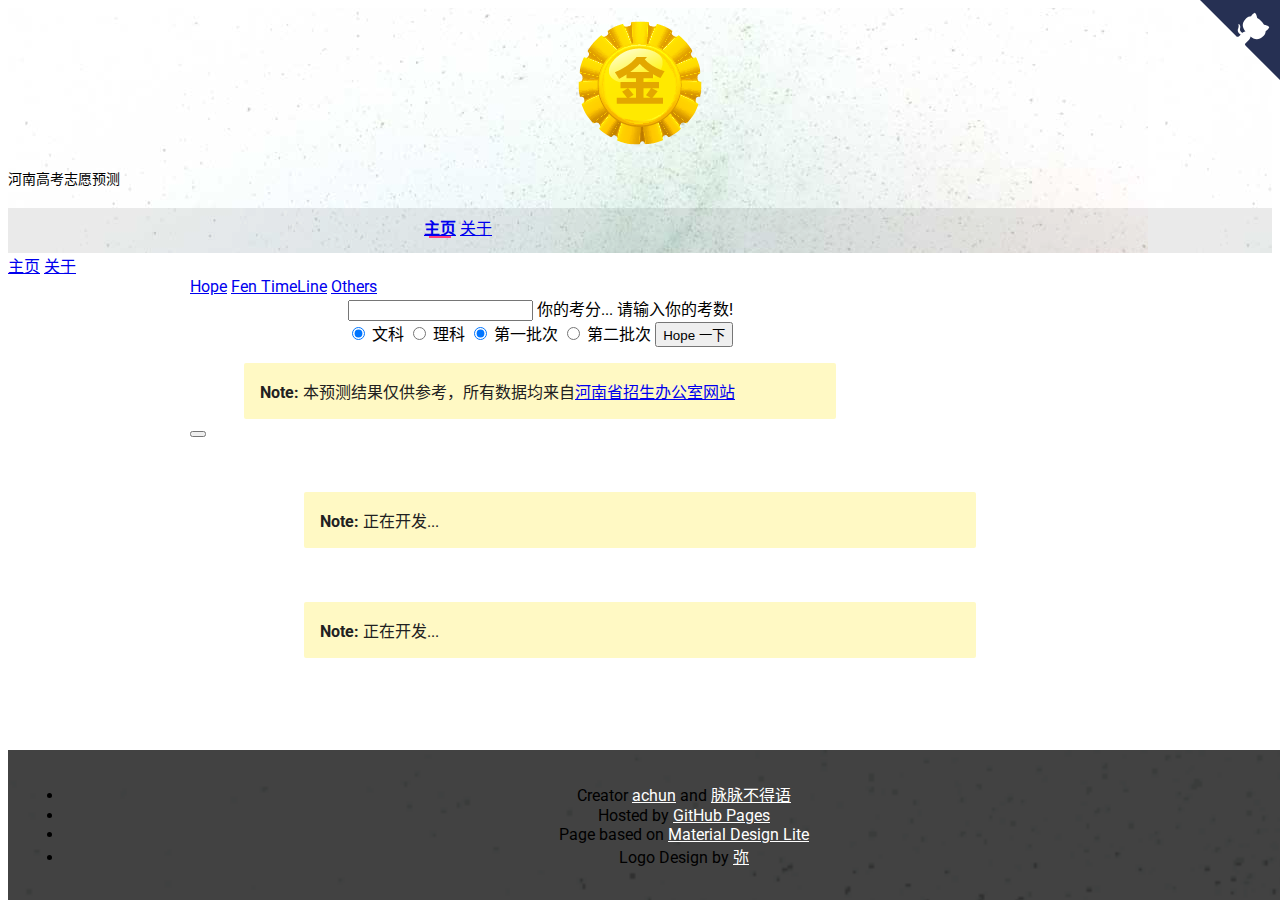
<file: index.html>
<!doctype html>
<!--
  Material Design Lite
  Copyright 2015 Google Inc. All rights reserved.

  Licensed under the Apache License, Version 2.0 (the "License");
  you may not use this file except in compliance with the License.
  You may obtain a copy of the License at

      https://www.apache.org/licenses/LICENSE-2.0

  Unless required by applicable law or agreed to in writing, software
  distributed under the License is distributed on an "AS IS" BASIS,
  WITHOUT WARRANTIES OR CONDITIONS OF ANY KIND, either express or implied.
  See the License for the specific language governing permissions and
  limitations under the License
-->
<html lang="zh-CN">

<head>
    <meta charset="utf-8">
    <meta http-equiv="X-UA-Compatible" content="IE=edge">
    <meta name="description" content="A portfolio template that uses Material Design Lite.">
    <meta name="viewport" content="width=device-width, initial-scale=1.0, minimum-scale=1.0">
    <title>河南高考志愿预测</title>
    <link rel="stylesheet" href="https://fonts.googleapis.com/css?family=Roboto:regular,bold,italic,thin,light,bolditalic,black,medium&amp;lang=en">
    <link rel="stylesheet" href="https://code.getmdl.io/1.3.0/material.orange-blue.min.css" />
    <link rel="stylesheet" type="text/css" href="css/dialog-polyfill-min.css">
    <link rel="stylesheet" type="text/css" href="css/components.css">
    <link rel="stylesheet" type="text/css" href="css/styles.css" />
    <link rel="stylesheet" type="text/css" href="css/backtotop.css">
    <link rel="stylesheet" href="https://fonts.googleapis.com/icon?family=Material+Icons">
</head>

<body>
    <a href="https://github.com/GDGZhengzhou/JinBang" class="github-corner" title="View source on Github" data-reactid="125">
        <svg width="80" height="80" viewBox="0 0 250 250" style="fill:#263053;color:#fff;position:fixed;top:0;border:0;right:0;" aria-hidden="true" data-reactid="126">
        <path d="M0,0 L115,115 L130,115 L142,142 L250,250 L250,0 Z" data-reactid="127"></path>
        <path d="M128.3,109.0 C113.8,99.7 119.0,89.6 119.0,89.6 C122.0,82.7 120.5,78.6 120.5,78.6 C119.2,72.0 123.4,76.3 123.4,76.3 C127.3,80.9 125.5,87.3 125.5,87.3 C122.9,97.6 130.6,101.9 134.4,103.2" fill="currentColor" style="transform-origin:130px 106px;" class="octo-arm" data-reactid="128"></path>
        <path d="M115.0,115.0 C114.9,115.1 118.7,116.5 119.8,115.4 L133.7,101.6 C136.9,99.2 139.9,98.4 142.2,98.6 C133.8,88.0 127.5,74.4 143.8,58.0 C148.5,53.4 154.0,51.2 159.7,51.0 C160.3,49.4 163.2,43.6 171.4,40.1 C171.4,40.1 176.1,42.5 178.8,56.2 C183.1,58.6 187.2,61.8 190.9,65.4 C194.5,69.0 197.7,73.2 200.1,77.6 C213.8,80.2 216.3,84.9 216.3,84.9 C212.7,93.1 206.9,96.0 205.4,96.6 C205.1,102.4 203.0,107.8 198.3,112.5 C181.9,128.9 168.3,122.5 157.7,114.1 C157.9,116.9 156.7,120.9 152.7,124.9 L141.0,136.5 C139.8,137.7 141.6,141.9 141.8,141.8 Z" fill="currentColor" class="octo-body" data-reactid="129"></path>
        </svg>
    </a>
    <div class="mdl-layout mdl-js-layout mdl-layout--fixed-header">
        <header class="mdl-layout__header mdl-layout__header--waterfall portfolio-header">
            <div class="mdl-layout__header-row portfolio-logo-row">
                <span class="mdl-layout__title">
                    <div class="portfolio-logo"></div>
                    <span class="mdl-typography--title">河南高考志愿预测</span>
                </span>
            </div>
            <div class="mdl-layout__header-row portfolio-navigation-row mdl-layout--large-screen-only">
                <nav class="mdl-navigation mdl-typography--body-1-force-preferred-font">
                    <a class="mdl-navigation__link is-active" href="index.html">主页</a>
                    <a class="mdl-navigation__link" href="about.html">关于</a>
                </nav>
            </div>
        </header>
        <div class="mdl-layout__drawer mdl-layout--small-screen-only">
            <nav class="mdl-navigation mdl-typography--body-1-force-preferred-font">
                <a class="mdl-navigation__link is-active" href="index.html">主页</a>
                <a class="mdl-navigation__link" href="about.html">关于</a>
            </nav>
        </div>
        <main class="mdl-layout__content">
            <div class="mdl-grid portfolio-max-width">
                <div class="mdl-cell mdl-cell--12-col">
                    <div class="mdl-tabs mdl-js-tabs mdl-js-ripple-effect">
                        <div class="mdl-tabs__tab-bar">
                            <a href="#hope-panel" class="mdl-tabs__tab is-active">Hope</a>
                            <a href="#fen-timeline-panel" class="mdl-tabs__tab">Fen TimeLine</a>
                            <a href="#others-panel" class="mdl-tabs__tab">Others</a>
                        </div>
                        <div class="mdl-tabs mdl-js-tabs mdl-js-ripple-effect">
                            <div class="mdl-tabs__panel is-active" id="hope-panel">
                                <div class="mdl-cell mdl-cell--12-col mdl-card mdl-shadow--4dp">
                                    <div class="mdl-grid portfolio-copy">
                                        <div class="mdl-cell mdl-cell--12-col">
                                            <center>
                                                <div>
                                                    <div class="mdl-textfield mdl-js-textfield mdl-textfield--floating-label">
                                                        <input id="exam-score" class="mdl-textfield__input" type="text" pattern="-?[0-9]*(\.[0-9]+)?" id="sample4">
                                                        <label class="mdl-textfield__label" for="sample4">你的考分...</label>
                                                        <span class="mdl-textfield__error">请输入你的考数!</span>
                                                    </div>
                                                    <label class="mdl-radio mdl-js-radio mdl-js-ripple-effect" for="kl-wenke">
                                                    <input type="radio" id="kl-wenke" class="mdl-radio__button" name="kl" value="1" checked>
                                                    <span class="mdl-radio__label">文科</span>
                                                </label>
                                                    <label class="mdl-radio mdl-js-radio mdl-js-ripple-effect" for="kl-like">
                                                    <input type="radio" id="kl-like" class="mdl-radio__button" name="kl" value="5">
                                                    <span class="mdl-radio__label">理科</span>
                                                </label>
                                                    <label class="mdl-radio mdl-js-radio mdl-js-ripple-effect" for="pc-first">
                                                    <input type="radio" id="pc-first" class="mdl-radio__button" name="pc" value="1" checked>
                                                    <span class="mdl-radio__label">第一批次</span>
                                                </label>
                                                    <label class="mdl-radio mdl-js-radio mdl-js-ripple-effect" for="pc-second">
                                                    <input type="radio" id="pc-second" class="mdl-radio__button" name="pc" value="2">
                                                    <span class="mdl-radio__label">第二批次</span>
                                                </label>
                                                    <!-- Accent-colored raised button with ripple -->
                                                    <button id="hope" class="mdl-button mdl-js-button mdl-button--raised mdl-js-ripple-effect mdl-button--accent" click="attemptHope();">
                                                  Hope 一下
                                                </button>
                                                </div>
                                            </center>
                                            <div class="mdl-components__warning"><b>Note: </b>本预测结果仅供参考，所有数据均来自<a href="http://www.heao.gov.cn/" target="_blank">河南省招生办公室网站</a></div>
                                        </div>
                                    </div>
                                </div>
                                <!-- MDL Progress Bar with Indeterminate Progress -->
                                <div id="loading-view" class="mdl-cell mdl-cell--12-col mdl-card mdl-shadow--4dp hide">
                                    <div class="mdl-grid">
                                        <div class="mdl-cell mdl-cell--12-col">
                                            <center>
                                                <div id="mdl-progress" class="mdl-progress mdl-js-progress mdl-progress__indeterminate"></div>
                                            </center>
                                        </div>
                                    </div>
                                </div>
                                <!-- MDL Toast -->
                                <div id="toast-view" class="mdl-js-snackbar mdl-snackbar">
                                    <div class="mdl-snackbar__text"></div>
                                    <button class="mdl-snackbar__action" type="button"></button>
                                </div>
                                <div id="hope-data-view" class="mdl-cell mdl-cell--12-col mdl-card mdl-shadow--4dp hide">
                                    <div class="mdl-grid">
                                        <div class="mdl-cell mdl-cell--12-col">
                                            <center>
                                                <h5>冲一冲</h5>
                                                <table class="mdl-data-table mdl-js-data-table">
                                                    <thead>
                                                        <tr>
                                                            <th>考分</th>
                                                            <th>上年投档线</th>
                                                            <th>竞争考生数</th>
                                                            <th>优势考生数</th>
                                                            <th>院校名称</th>
                                                        </tr>
                                                    </thead>
                                                    <tbody id="rush">
                                                    </tbody>
                                                </table>
                                            </center>
                                        </div>
                                        <div class="mdl-cell mdl-cell--12-col">
                                            <center>
                                                <h5>保一保</h5>
                                                <table class="mdl-data-table mdl-js-data-table">
                                                    <thead>
                                                        <tr>
                                                            <th>考分</th>
                                                            <th>上年投档线</th>
                                                            <th>竞争考生数</th>
                                                            <th>优势考生数</th>
                                                            <th>院校名称</th>
                                                        </tr>
                                                        </tr>
                                                    </thead>
                                                    <tbody id="keep">
                                                    </tbody>
                                                </table>
                                            </center>
                                        </div>
                                        <div class="mdl-cell mdl-cell--12-col">
                                            <center>
                                                <h5>稳一稳</h5>
                                                <table class="mdl-data-table mdl-js-data-table">
                                                    <thead>
                                                        <tr>
                                                            <th>考分</th>
                                                            <th>上年投档线</th>
                                                            <th>竞争考生数</th>
                                                            <th>优势考生数</th>
                                                            <th>院校名称</th>
                                                        </tr>
                                                    </thead>
                                                    <tbody id="steady">
                                                    </tbody>
                                                </table>
                                            </center>
                                        </div>
                                    </div>
                                </div>

                            </div>
                            <div class="mdl-tabs__panel" id="fen-timeline-panel">
                                <div class="mdl-cell mdl-cell--12-col mdl-card mdl-shadow--4dp">
                                    <br/>
                                    <br/>
                                    <div class="mdl-components__warning"><b>Note: </b>正在开发...</div>
                                </div>
                            </div>
                            <div class="mdl-tabs__panel" id="others-panel">
                                <div class="mdl-cell mdl-cell--12-col mdl-card mdl-shadow--4dp">
                                    <br/>
                                    <br/>
                                    <div class="mdl-components__warning"><b>Note: </b>正在开发...</div>
                                </div>
                            </div>
                        </div>
                    </div>
                </div>
            </div>
            <dialog class="mdl-dialog">
                <h4 class="mdl-dialog__title"></h4>
                <div class="mdl-dialog__content">
                    <b></b>
                </div>
                <div class="mdl-dialog__actions">
                    <button type="button" class="mdl-button close">好滴</button>
                </div>
            </dialog>
            <footer class="mdl-mini-footer">
                <div class="mdl-grid">
                    <div class="mdl-cell mdl-cell--12-col">
                        <center>
                            <ul class="mdl-mini-footer__link-list">
                                <li>Creator <a href="https://github.com/achun" target="_blank">achun</a> and <a href="https://github.com/inferjay" target="_blank">脉脉不得语</a></li>
                                <li>Hosted by <a href="https://pages.github.com/" target="_blank"> GitHub Pages</a></li>
                                <li>Page based on <a href="https://getmdl.io" target="_blank">Material Design Lite</a></li>
                                <li>Logo Design by <a href="http://cymaizi.lofter.com" target="_blank">弥</a></li>
                            </ul>
                        </center>
                    </div>
                </div>
            </footer>
        </main>
    </div>
    <div class="zh-backtotop">
        <a data-action="backtotop" data-tip="s$r$回到顶部" class="btn-backtotop btn-action">
            <img class="arrow" src="images/backtotop_arrow.png">
        </a>
        <!-- <button class="mdl-button mdl-js-button mdl-button--fab mdl-js-ripple-effect mdl-button--colored">
          <i class="material-icons">⤒</i>
        </button> -->
    </div>
    <script src="https://code.getmdl.io/1.3.0/material.min.js"></script>
    <script src="lib/dialog-polyfill-min.js"></script>
    <script src='lib/jquery-2.1.4.min.js'></script>
    <script src="lib/jquery.toTop.min.js"></script>
    <script src="lib/jquery.tmpl.min.js"></script>
    <script src="lib/jinbang.js"></script>
    <script src="lib/main.js"></script>
    <script id="school-data-first-row" type="text/x-jquery-tmpl">
        <tr>
            <td rowspan="${rowspan}">${hope_score}</td>
            <td rowspan="${rowspan}">${last_year_score}</td>
            <td rowspan="${rowspan}">${competition_count}</td>
            <td rowspan="${rowspan}">${advantage_count}</td>
            <td><a href="${url}" target="_blank">${name}</a></td>
        </tr>
    </script>
    <script id="school-data-row" type="text/x-jquery-tmpl">
        <tr>
            <td><a href="${url}">${name}</a></td>
        </tr>
    </script>
</body>

</html>
</file>
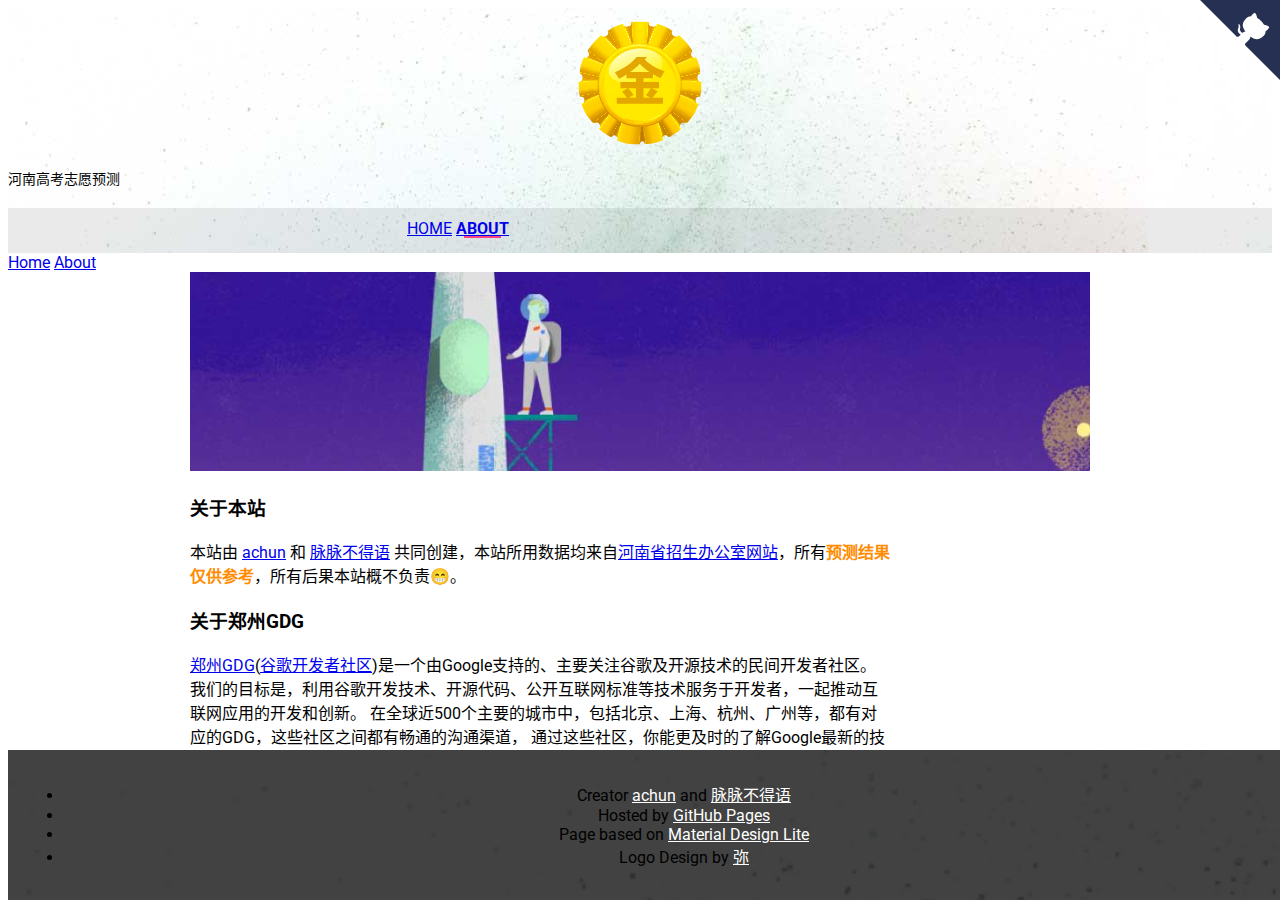
<file: about.html>
<!doctype html>
<!--
  Material Design Lite
  Copyright 2015 Google Inc. All rights reserved.

  Licensed under the Apache License, Version 2.0 (the "License");
  you may not use this file except in compliance with the License.
  You may obtain a copy of the License at

      https://www.apache.org/licenses/LICENSE-2.0

  Unless required by applicable law or agreed to in writing, software
  distributed under the License is distributed on an "AS IS" BASIS,
  WITHOUT WARRANTIES OR CONDITIONS OF ANY KIND, either express or implied.
  See the License for the specific language governing permissions and
  limitations under the License
-->
<html lang="zh-CN">

<head>
    <meta charset="utf-8">
    <meta http-equiv="X-UA-Compatible" content="IE=edge">
    <meta name="description" content="A portfolio template that uses Material Design Lite.">
    <meta name="viewport" content="width=device-width, initial-scale=1.0, minimum-scale=1.0">
    <title>河南高考志愿预测</title>
    <link rel="stylesheet" href="https://fonts.googleapis.com/css?family=Roboto:regular,bold,italic,thin,light,bolditalic,black,medium&amp;lang=en">
    <link rel="stylesheet" href="https://code.getmdl.io/1.3.0/material.orange-blue.min.css" />
    <link rel="stylesheet" href="css/styles.css" />
    <link rel="stylesheet" type="text/css" href="css/backtotop.css">
    <link rel="stylesheet" href="https://fonts.googleapis.com/icon?family=Material+Icons">
</head>

<body>
    <a href="https://github.com/GDGZhengzhou/JinBang" class="github-corner" title="View source on Github" data-reactid="125">
        <svg width="80" height="80" viewBox="0 0 250 250" style="fill:#263053;color:#fff;position:fixed;top:0;border:0;right:0;" aria-hidden="true" data-reactid="126">
        <path d="M0,0 L115,115 L130,115 L142,142 L250,250 L250,0 Z" data-reactid="127"></path>
        <path d="M128.3,109.0 C113.8,99.7 119.0,89.6 119.0,89.6 C122.0,82.7 120.5,78.6 120.5,78.6 C119.2,72.0 123.4,76.3 123.4,76.3 C127.3,80.9 125.5,87.3 125.5,87.3 C122.9,97.6 130.6,101.9 134.4,103.2" fill="currentColor" style="transform-origin:130px 106px;" class="octo-arm" data-reactid="128"></path>
        <path d="M115.0,115.0 C114.9,115.1 118.7,116.5 119.8,115.4 L133.7,101.6 C136.9,99.2 139.9,98.4 142.2,98.6 C133.8,88.0 127.5,74.4 143.8,58.0 C148.5,53.4 154.0,51.2 159.7,51.0 C160.3,49.4 163.2,43.6 171.4,40.1 C171.4,40.1 176.1,42.5 178.8,56.2 C183.1,58.6 187.2,61.8 190.9,65.4 C194.5,69.0 197.7,73.2 200.1,77.6 C213.8,80.2 216.3,84.9 216.3,84.9 C212.7,93.1 206.9,96.0 205.4,96.6 C205.1,102.4 203.0,107.8 198.3,112.5 C181.9,128.9 168.3,122.5 157.7,114.1 C157.9,116.9 156.7,120.9 152.7,124.9 L141.0,136.5 C139.8,137.7 141.6,141.9 141.8,141.8 Z" fill="currentColor" class="octo-body" data-reactid="129"></path>
        </svg>
    </a>
    <div class="mdl-layout mdl-js-layout mdl-layout--fixed-header">
        <header class="mdl-layout__header mdl-layout__header--waterfall portfolio-header">
            <div class="mdl-layout__header-row portfolio-logo-row">
                <span class="mdl-layout__title">
                    <div class="portfolio-logo"></div>
                    <span class="mdl-typography--title">河南高考志愿预测</span>
                </span>
            </div>
            <div class="mdl-layout__header-row portfolio-navigation-row mdl-layout--large-screen-only">
                <nav class="mdl-navigation mdl-typography--body-1-force-preferred-font">
                    <a class="mdl-navigation__link" href="index.html">Home</a>
                    <a class="mdl-navigation__link is-active" href="about.html">About</a>
                </nav>
            </div>
        </header>
        <div class="mdl-layout__drawer mdl-layout--small-screen-only">
            <nav class="mdl-navigation mdl-typography--body-1-force-preferred-font">
                <a class="mdl-navigation__link is-active" href="index.html">Home</a>
                <a class="mdl-navigation__link" href="about.html">About</a>
            </nav>
        </div>
        <main class="mdl-layout__content">
            <div class="mdl-grid portfolio-max-width">

                <div class="mdl-cell mdl-cell--12-col mdl-card mdl-shadow--4dp">

                    <div class="mdl-card__media">
                        <img class="article-image" src=" images/about-header.jpg" border="0" alt="">
                    </div>

                    <div class="mdl-grid portfolio-copy">
                        <h3 class="mdl-cell mdl-cell--12-col mdl-typography--headline">关于本站</h3>
                        <div class="mdl-cell mdl-cell--8-col mdl-card__supporting-text no-padding ">
                            <p>
                                本站由 <a href="https://github.com/achun" target="_blank">achun</a> 和 <a href="https://github.com/inferjay" target="_blank">脉脉不得语</a> 共同创建，本站所用数据均来自<a href="http://www.heao.gov.cn/" target="_blank">河南省招生办公室网站</a>，所有<b style="color: darkorange">预测结果仅供参考</b>，所有后果本站概不负责😁。
                            </p>
                        </div>

                        <h3 class="mdl-cell mdl-cell--12-col mdl-typography--headline">关于郑州GDG</h3>

                        <div class="mdl-cell mdl-cell--8-col mdl-card__supporting-text no-padding ">
                            <p>
                                <a href="http://www.gdgzhengzhou.org/" target="_blank">郑州GDG</a>(<a href="http://chinagdg.org/" target="_blank">谷歌开发者社区</a>)是一个由Google支持的、主要关注谷歌及开源技术的民间开发者社区。 我们的目标是，利用谷歌开发技术、开源代码、公开互联网标准等技术服务于开发者，一起推动互联网应用的开发和创新。 在全球近500个主要的城市中，包括北京、上海、杭州、广州等，都有对应的GDG，这些社区之间都有畅通的沟通渠道，
                                通过这些社区，你能更及时的了解Google最新的技术、产品与信息，也能在全国乃至全球GDG中，找到技术交流、讨论问题的伙伴，结交朋友、开拓视野。 我们是一个开放的社区，随时欢迎你的加入，如你愿意贡献自己的力量，请直接与我们联系。
                            </p>
                        </div>
                    </div>
                </div>


            </div>
            <footer class="mdl-mini-footer">
                <div class="mdl-grid">
                    <div class="mdl-cell mdl-cell--12-col">
                        <center>
                            <ul class="mdl-mini-footer__link-list">
                                <li>Creator <a href="https://github.com/achun" target="_blank">achun</a> and <a href="https://github.com/inferjay" target="_blank">脉脉不得语</a></li>
                                <li>Hosted by <a href="https://pages.github.com/" target="_blank"> GitHub Pages</a></li>
                                <li>Page based on <a href="https://getmdl.io" target="_blank">Material Design Lite</a></li>
                                <li>Logo Design by <a href="http://cymaizi.lofter.com" target="_blank">弥</a></li>
                            </ul>
                        </center>
                    </div>
                </div>
            </footer>
        </main>
    </div>
    <script src="https://code.getmdl.io/1.3.0/material.min.js"></script>
</body>

</html>
</file>
<file: css/dialog-polyfill-min.css>
dialog{position:absolute;left:0;right:0;width:-moz-fit-content;width:-webkit-fit-content;width:fit-content;height:-moz-fit-content;height:-webkit-fit-content;height:fit-content;margin:auto;border:solid;padding:1em;background:white;color:black;display:none}dialog[open]{display:block}dialog+.backdrop{position:fixed;top:0;right:0;bottom:0;left:0;background:rgba(0,0,0,0.1)}@media screen and (max-width:540px){dialog[_polyfill_modal]{top:0;width:auto;margin:1em}}._dialog_overlay{position:fixed;top:0;right:0;bottom:0;left:0}
</file>
<file: css/components.css>
.mdl-components{display:-webkit-flex;display:-ms-flexbox;display:flex}.mdl-components-index{box-sizing:border-box;position:relative;padding-top:64px}.mdl-components-index-text{max-width:960px;margin:0}.mdl-components-index-text .mdl-components-dl{-webkit-justify-content:flex-start;-ms-flex-pack:start;justify-content:flex-start;margin-left:40px}.mdl-components-img{position:absolute;margin-top:24px;left:40px;height:90%;width:90%;max-height:600px;background:url('../assets/compindex_2x.png') no-repeat top left/contain}.mdl-components-text{margin:0;padding:0}mdl-components-dl{padding:.5em;width:80%}mdl-components-dt{float:left;clear:left;width:150px;font-weight:700}mdl-components-dd{margin:0 0 0 150px;padding:0 0 .5em}.mdl-components .mdl-components__nav{display:inline-block;background:#fff;width:200px;box-sizing:border-box;padding:24px 0;-webkit-flex-shrink:0;-ms-flex-negative:0;flex-shrink:0;z-index:1}.mdl-components .mdl-components__pages{display:inline-block;-webkit-flex-grow:1;-ms-flex-positive:1;flex-grow:1;padding-bottom:120px}.mdl-components .mdl-components__link{margin:16px;font-weight:400;color:rgba(0,0,0,.66);position:relative;padding-left:72px;min-height:48px;display:table;line-height:48px}.mdl-components .mdl-components__link.is-active{font-weight:700;color:#c2185b}.content{background:#fafafa}.mdl-components .mdl-components__page{display:none;min-height:1000px}.mdl-components .docs-toc,.mdl-components .component-title{margin-bottom:60px;margin-left:32px}.mdl-components .component-title{margin-top:30px}.mdl-components .component-title h3{font-size:16px;font-weight:500;margin-top:80px;text-transform:uppercase}.mdl-components .snippet-code pre.language-markup code{padding-left:40px}.mdl-components .mdl-components__page.is-active{display:block}.mdl-components__link-image{display:inline-block;margin:0 10px;position:absolute;left:0;top:0;background-color:#ddd;background-position:center;background-repeat:no-repeat;background-size:auto 48px;border-radius:50%;height:46px;width:46px}.mdl-components__warning{width:100%;max-width:640px;margin:0 auto;background-color:#FFF9C4;padding:16px;border-radius:2px;color:#212121}.mdl-components__link.is-active .mdl-components__link-image{box-shadow:0 3px 4px 0 rgba(0,0,0,.14),0 3px 3px -2px rgba(0,0,0,.2),0 1px 8px 0 rgba(0,0,0,.12)}.docs-readme{width:100%;max-width:640px;margin:0 auto}.docs-readme .language-markup{width:100%}@media (max-width:850px){.mdl-components .component-title,.mdl-components .docs-toc{margin-left:0}.mdl-components .snippet-code pre.language-markup code{padding-left:8px}.docs-layout-content{position:relative;height:100%;overflow:hidden!important}.mdl-components .mdl-components__nav{position:fixed;top:64px;left:0;display:block;-webkit-flex-wrap:nowrap;-ms-flex-wrap:nowrap;flex-wrap:nowrap;width:100%;height:120px;overflow-x:auto;overflow-y:hidden;padding:8px;z-index:100;white-space:nowrap}.mdl-components-index-text .mdl-components-dl{margin:0}.mdl-components-img{left:8px}.components .content .about-panel{padding:8px}.mdl-components__nav .mdl-components__link{display:inline-block;vertical-align:top;height:100%;width:auto;min-width:48px;margin:0 8px 0 0;padding-left:0;padding-top:10px}.mdl-components__nav .mdl-components__link>*{display:block;width:auto;margin:0 auto;text-align:center}.mdl-components__nav .mdl-components__link>.mdl-components__link-image{position:static;width:48px}.content{padding-top:64px!important;padding-left:0!important;overflow-y:auto;height:100%}}
</file>
<file: css/styles.css>
.portfolio-header {
    position: relative;
    background-image: url(../images/header-bg.jpg);
}

.portfolio-header .mdl-layout__header-row {
    padding: 0;
    -webkit-justify-content: center;
    -ms-flex-pack: center;
    justify-content: center;
}

.mdl-layout__title {
    font-size: 14px;
    text-align: center;
    font-weight: 300;
}

.is-compact .mdl-layout__title span {
    display: none;
}

.portfolio-logo-row {
    min-height: 200px;
}

.is-compact .portfolio-logo-row {
    min-height: auto;
}

.portfolio-logo {
    background: url(../images/logo.png) 50% no-repeat;
    background-size: cover;
    height: 150px;
    width: 150px;
    margin: auto auto 10px;
}

.is-compact .portfolio-logo {
    height: 50px;
    width: 50px;
    margin-top: 7px;
}

.portfolio-navigation-row {
    background-color: rgba(0, 0, 0, 0.08);
    text-transform: uppercase;
    height: 45px;
}

.portfolio-navigation-row .mdl-navigation {
    text-align: center;
    max-width: 900px;
    width: 100%;
}

.portfolio-navigation-row .mdl-navigation__link {
    -webkit-flex: 1;
    -ms-flex: 1;
    flex: 1;
    line-height: 42px;
}

.portfolio-header .mdl-layout__drawer-button {
    background-color: rgba(197, 197, 197, 0.44);
}

.portfolio-navigation-row .is-active {
    position: relative;
    font-weight: bold;
}

.portfolio-navigation-row .is-active:after {
    content: "";
    width: 70%;
    height: 2px;
    display: block;
    position: absolute;
    bottom: 0;
    left: 0;
    background-color: rgb(255, 64, 129);
    left: 15%;
}

.portfolio-card .mdl-card__title {
    padding-bottom: 0;
}

.portfolio-blog-card-full-bg {
    background: url(../images/example-blog03.jpg) center / cover;
}

.portfolio-blog-card-event-bg {
    background: url(../images/example-blog05.jpg) center / cover;
}

.portfolio-blog-card-strip-bg {
    background: url(../images/example-blog06.jpg) center / cover;
}

.portfolio-blog-card-compact .mdl-card__title {
    padding-bottom: 0;
}

.portfolio-blog-card-bg>.mdl-card__actions {
    height: 52px;
    padding: 16px;
    background: rgba(0, 0, 0, 0.2);
}

img.article-image {
    width: 100%;
    height: auto;
}

.portfolio-max-width {
    max-width: 900px;
    margin: auto;
    margin-bottom: 88px;
}

.portfolio-copy {
    max-width: 700px;
}

.no-padding {
    padding: 0;
}

.no-left-padding {
    padding-left: 0;
}

.no-bottom-padding {
    padding-bottom: 0;
}

.padding-top {
    padding: 10px 0 0;
}

.portfolio-share-btn {
    position: relative;
    float: right;
    top: -4px;
}

.demo-card-event>.mdl-card__actions {
    -webkit-align-items: center;
    -ms-flex-align: center;
    align-items: center;
    box-sizing: border-box;
    display: -webkit-flex;
    display: -ms-flexbox;
    display: flex;
}

.portfolio-contact .mdl-textfield {
    width: 100%;
}

.portfolio-contact form {
    max-width: 550px;
    margin: auto;
}

footer {
    background-image: url(../images/footer-background.png);
    background-size: cover;
}

.mdl-data-table th {
    text-align: center;
    font-size: 14px;
    border: 1px solid rgba(0, 0, 0, .12);
}

.mdl-data-table td {
    text-align: center;
    word-wrap: break-word;
    word-break: normal;
    text-overflow: ellipsis;
    white-space: pre-wrap;
    font-size: 12px;
    border: 1px solid rgba(0, 0, 0, .12);
    padding: 8px;
}

.mdl-data-table__cell--non-numeric.mdl-data-table__cell--non-numeric {
    text-align: center;
}

.mdl-components__warning {
    margin-top: 16px;
    width: 80%;
}

.hide {
    display: none;
}

.show {
    display: block;
}

html,
body {
    font-family: 'Roboto', 'Helvetica', 'Arial', sans-serif!important;
}

#mdl-progress {
    margin-top: 50%;
    margin-bottom: 50%;
}

.mdl-mini-footer {
    z-index: 100;
    position: fixed;
    width: 100%;
    bottom: 0;
    margin-top: 120px;
    padding: 16px;
}

.mdl-mini-footer__link-list a {
    color: white;
}

.github-corner {
    z-index: 100;
    position: absolute;
}
</file>
<file: css/backtotop.css>
.zh-backtotop {
    position: fixed;
    bottom: 80px;
    left: 52%;
    z-index: 19;
    margin-left: 460px;
}

.zh-backtotop .btn-action {
    display: block;
    width: 56px;
    height: 56px;
    background-color: #ff5722;
    border-radius: 28px;
    border: 0;
    cursor: pointer;
    position: relative;
    box-shadow: 0 0 4px rgba(0, 0, 0, .14), 0 4px 8px rgba(0, 0, 0, .2);
    -moz-box-shadow: 0 0 4px rgba(0, 0, 0, .14), 0 4px 8px rgba(0, 0, 0, .2);
    -webkit-box-shadow: 0 0 4px rgba(0, 0, 0, .14), 0 4px 8px rgba(0, 0, 0, .2);
}

.zh-backtotop .btn-action+.btn-action {
    margin-top: 5px
}

.zh-backtotop div {
    position: absolute;
    right: 0;
    left: 0;
    margin: auto
}

.zh-backtotop .arrow {
    position: absolute;
    top: 16px;
    left: 16px;
}

.zh-backtotop .btn-action:hover {
    background-color: #e24134;
    box-shadow: 0 0 6px rgba(0, 0, 0, .16), 0 4px 10px rgba(0, 0, 0, .22);
    -moz-box-shadow: 0 0 6px rgba(0, 0, 0, .16), 0 4px 10px rgba(0, 0, 0, .22);
    -webkit-box-shadow: 0 0 6px rgba(0, 0, 0, .16), 0 4px 10px rgba(0, 0, 0, .22);
}

@media (max-width: 1024px) {
    .zh-backtotop {
        margin: auto;
        left: auto;
        right: 1em;
        bottom: 1em
    }
}

@media (max-width:979px) {
    .zh-backtotop {
        margin: auto;
        left: auto;
        right: 1em;
        bottom: 1em
    }
}

@media (max-width:768px) {
    .zh-backtotop {
        margin: auto;
        left: auto;
        right: 1em;
        bottom: 1em
    }
}

@media (max-width: 550px) {
    .zh-backtotop .btn-action {
        width: 48px;
        height: 48px;
    }

    .zh-backtotop .arrow {
        top: 12px;
        left: 12px;
    }
}

@media (max-width: 320px) {
    .zh-backtotop .btn-action {
        width: 40px;
        height: 40px;
    }

    .zh-backtotop .arrow {
        top: 8px;
        left: 8px;
    }
}
</file>
